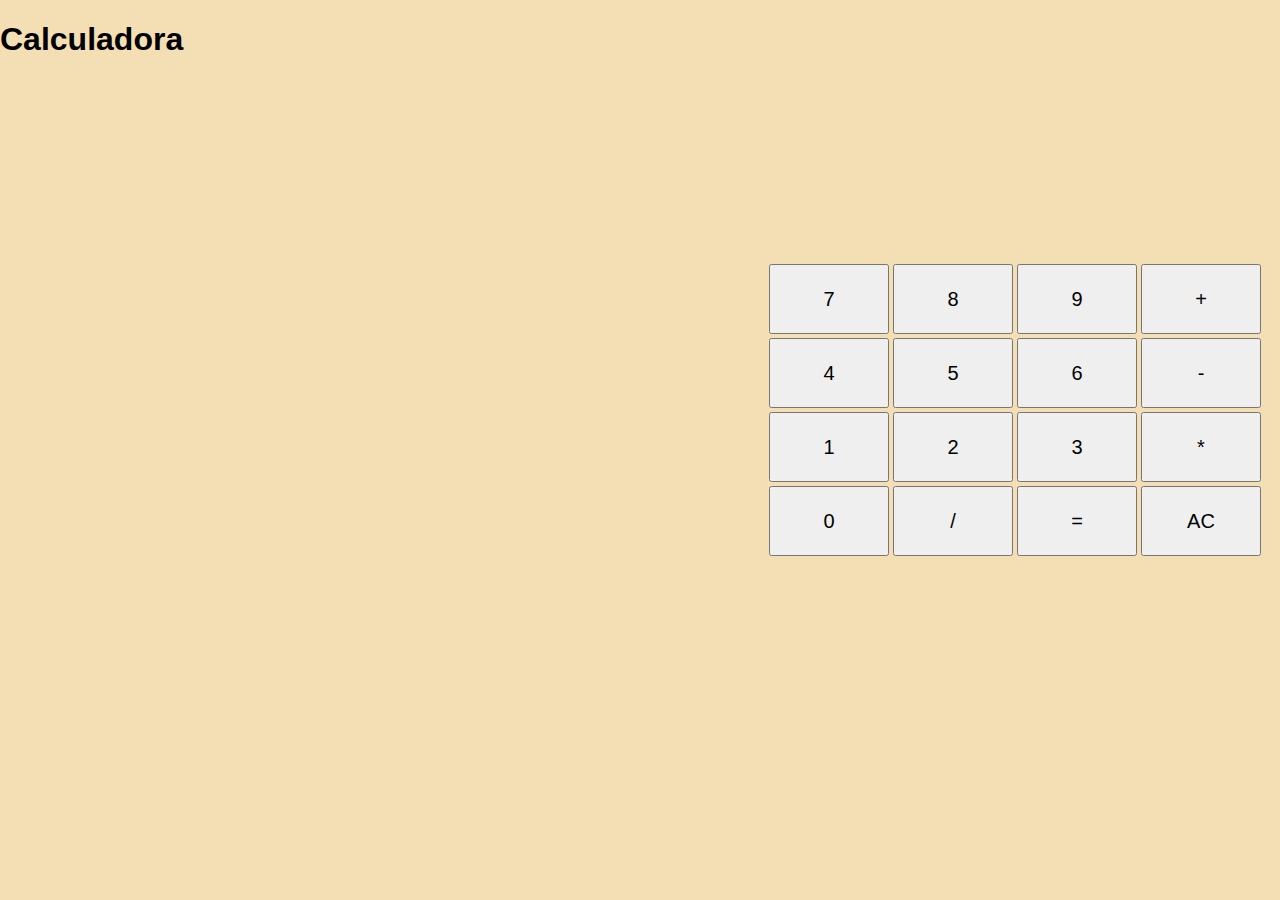
<file: ProyectoPaginaWeb/calculadora.html>
<!DOCTYPE html>
<html lang="en">
<head>
    <meta charset="UTF-8">
    <meta name="viewport" content="width=device-width, initial-scale=1.0">
    <link rel="stylesheet" href="style.css">
    <title>Calculadora</title>
</head>
<body>
    <script src="script.js"></script>
        <h1>Calculadora</h1>
    <table id="calculadora">
        <tr>
            <td><button id="siete">7</button></td>
            <th><button>8</button></th>
            <th><button>9</button></th>
            <th><button id="suma2">+</button></th>
        </tr>
        <tr>
            <td><button>4</button></td>
            <th><button>5</button></th>
            <th><button>6</button></th>
            <th><button>-</button></th>
        </tr>
        <tr>
            <td><button id="uno">1</button></td>
            <th><button>2</button></th>
            <th><button>3</button></th>
            <th><button>*</button></th>
        </tr>
        <tr>
            <td><button>0</button></td>
            <th><button>/</button></th>
            <th><button>=</button></th>
            <th><button>AC</button></th>
        </tr>
    </table>
</body>
</html>
</file>
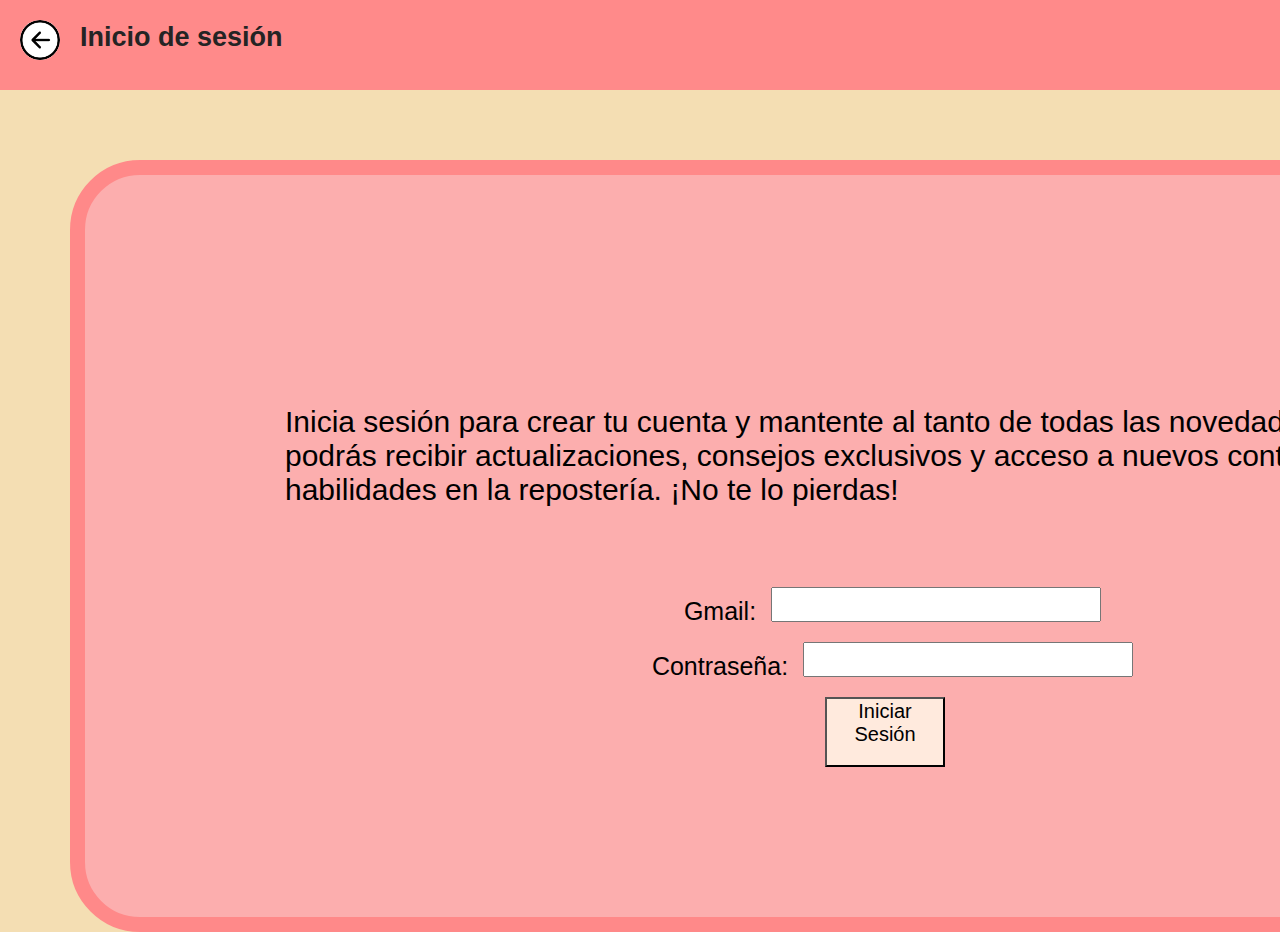
<file: ProyectoPaginaWeb/formulario.html>
<!DOCTYPE html>
<html lang="en">
<head>
    <meta charset="UTF-8">
    <meta name="viewport" content="width=device-width, initial-scale=1.0">
    <title>Formulario</title>
    <link rel="stylesheet" href="style.css">
    <link rel="stylesheet" href="index.html">
</head>
<body>
    <header id="principal">
        <a href="index.html" class="atras"><img src="[data-uri]" alt="atras" id="atras"></a>
        <h2>Inicio de sesión</h2>
        </header>
    <form action="form" id="inicioDeSe">
        <div class="formulario">
            <p class="informacion">Inicia sesión para crear tu cuenta y mantente al tanto de todas las novedades del curso de pastelería. Así podrás recibir actualizaciones, consejos exclusivos y acceso a nuevos contenidos para mejorar tus habilidades en la repostería. ¡No te lo pierdas!</p>
            <ul>
                <li class="listaUno">
                    <label for="gmail" id="gmail">Gmail:</label><br>
                    <input type="email" name="gmail" id="gmail">
                </li>
                <li class="listaUno">
                    <label for="contraseña" id="contraseña">Contraseña:</label><br>
                    <input type="password" name="contraseña" id="contraseña">
                </li>
                <li class="listaUno">
                    <button type="submit" class="enviar">Iniciar Sesión</button>
                </li>
            </ul>
    
        </div>
      
    </form>








</body>
</html>
</file>
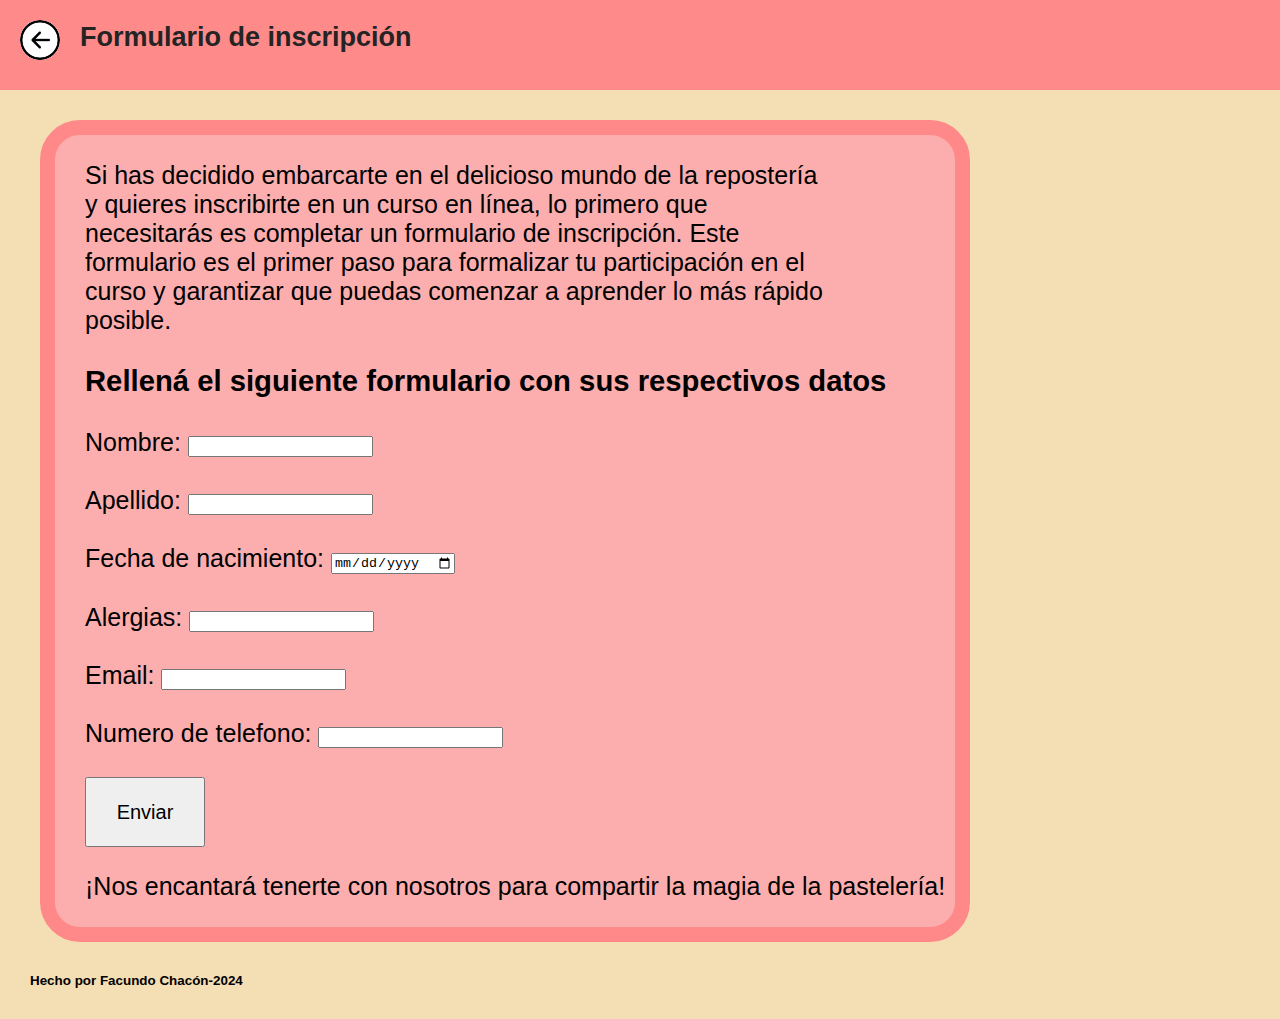
<file: ProyectoPaginaWeb/selecotres.html>
<!DOCTYPE html>
<html lang="en">
<head>
    <meta charset="UTF-8">
    <meta name="viewport" content="width=device-width, initial-scale=1.0">
    <link rel="stylesheet" href="index.html">
    <link rel="stylesheet" href="selecotres.html">
    <link rel="stylesheet" href="semantica.html">
    <link rel="stylesheet" href="style.css">
    <link rel="stylesheet" href="formulario.html">
    <title>Selectores</title>
</head>
<body class="inscripcion">

    <header id="principal">
                <a href="index.html" class="atras"><img src="[data-uri]" alt="atras" id="atras"></a>
        <h2>Formulario de inscripción</h2>
        
    </header>
    <main>
        <section id="inscripcion2">
            <p class="interes">Si has decidido embarcarte en el delicioso mundo de la repostería y quieres inscribirte en un curso en línea, lo primero que necesitarás es completar un formulario de inscripción. Este formulario es el primer paso para formalizar tu participación en el curso y garantizar que puedas comenzar a aprender lo más rápido posible.</p>
            <h3 id="rellena">Rellená el siguiente formulario con sus respectivos datos</h3>
            <div id="formulario">
                <form action="form">
                    <label for="nombre">Nombre:</label>
                    <input type="text" name="nombre" id="nombre"> <br> <br>
        
                    <label for="apellido">Apellido:</label>
                    <input type="text" name="apellido" id="apellido"> <br><br>
        
                    <label for="nacimiento">Fecha de nacimiento:</label>
                    <input type="date" name="nacimiento" id="nacimiento"> <br><br>
        
                    <label for="alergias">Alergias:</label>
                    <input type="text" name="alergias" id="alergias"> <br><br>
        
                    <label for="email">Email:</label>
                    <input type="email" name="email" id="email"> <br><br>
        
                    <label for="telefono">Numero de telefono:</label>
                    <input type="number" name="telefono" id="telefono"> <br><br>
        
                    <button type="submit">Enviar</button> <br>
                </form>
        
        
            </div>
            <div>
                <p class="encanto">¡Nos encantará tenerte con nosotros para compartir la magia de la pastelería!</p>
            </div>
        
    
        </section>
    </main>

    <footer id="pies">
        <h6>Hecho por Facundo Chacón-2024</h6>
    </footer>
</body>
</html>
</file>
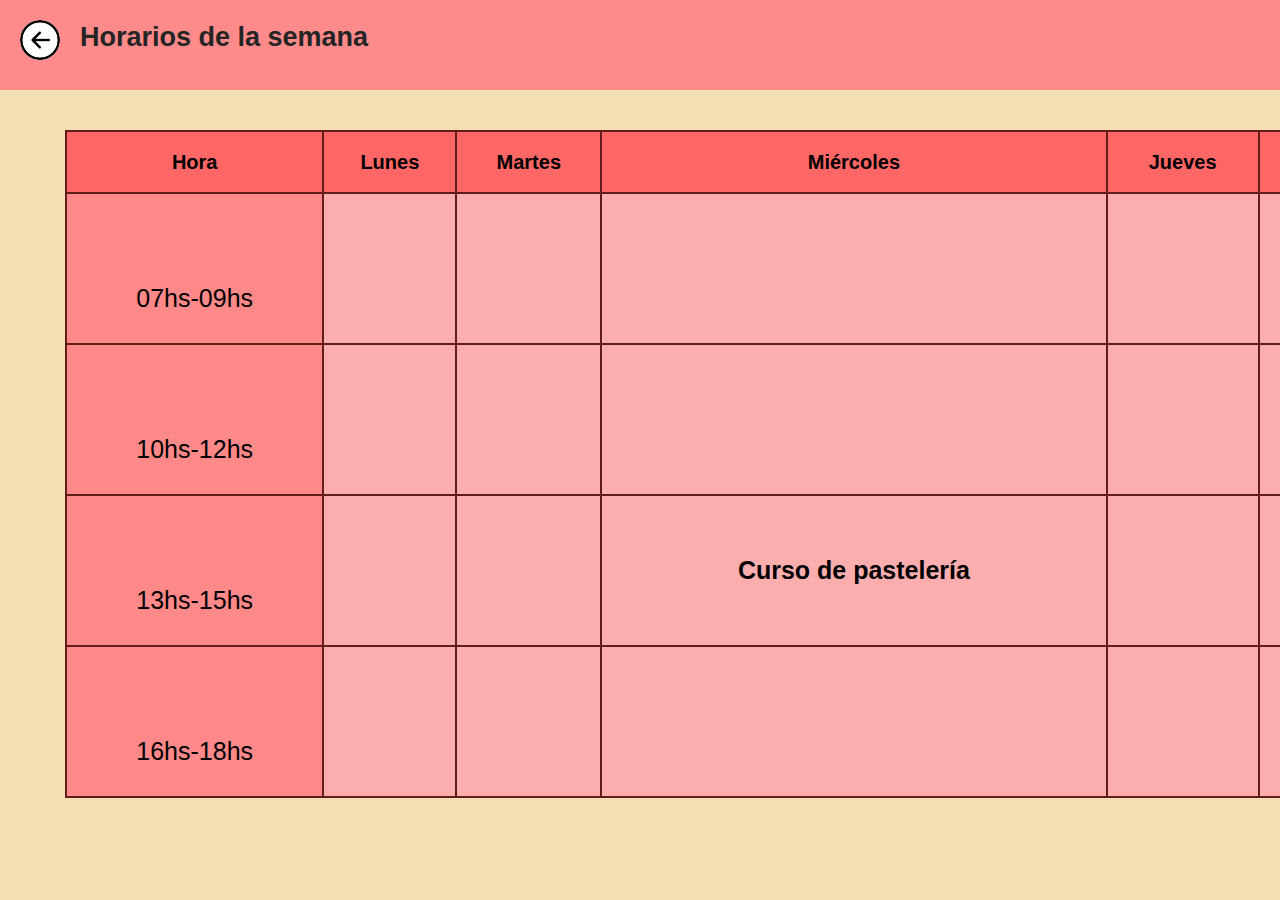
<file: ProyectoPaginaWeb/tabla.html>
<!DOCTYPE html>
<html lang="en">
<head>
    <meta charset="UTF-8">
    <meta name="viewport" content="width=device-width, initial-scale=1.0">
    <title>Horarios</title>
    <link rel="stylesheet" href="index.html">
    <link rel="stylesheet" href="selecotres.html">
    <link rel="stylesheet" href="formulario.html">
    <link rel="stylesheet" href="style.css">
</head>
<body>
    <header id="principal">
        <a href="index.html" class="atras"><img src="[data-uri]" alt="atras" id="atras"></a>
        <h2>Horarios de la semana</h2>
    </header>
    <div id="horarios">
        <table class="tabla">
            <tr class="dias">
                <th class="horas">Hora</th>
                <th class="lunes">Lunes</th>
                <th class="martes">Martes</th>
                <th class="miercoles">Miércoles</th>
                <th class="jueves">Jueves</th>
                <th class="viernes">Viernes</th>
            </tr>
            <tr class="casilla">
                <td class="hora">07hs-09hs</td>
                <th class="CasillaBlanca"></th>
                <th class="CasillaBlanca"></th>
                <th class="CasillaBlanca"></th>
                <th class="CasillaBlanca"></th>
                <th class="CasillaBlanca"></th>
            </tr>
            <tr class="casilla">
                <td class="hora">10hs-12hs</td>
                <th class="CasillaBlanca"></th>
                <th class="CasillaBlanca"></th>
                <th class="CasillaBlanca"></th>
                <th class="CasillaBlanca"></th>
                <th class="CasillaBlanca"> Curso de pastelería</th>
            </tr>
            <tr class="casilla">
                <td class="hora">13hs-15hs</td>
                <TH class="CasillaBlanca"></TH>
                <th class="CasillaBlanca"></th>
                <TH class="CasillaBlanca"> Curso de pastelería</TH>
                <TH class="CasillaBlanca"></TH>
                <th class="CasillaBlanca"></th>
            </tr>
            <tr class="casilla">
                <td class="hora">16hs-18hs</td>
                <th class="CasillaBlanca"></th>
                <th class="CasillaBlanca"></th>
                <th class="CasillaBlanca"></th>
                <th class="CasillaBlanca"></th>
                <th class="CasillaBlanca"></th>
            </tr>

    
    </div>
</body>
</html>
</file>
<file: ProyectoPaginaWeb/style.css>
#principal {
    width: 2030px;

    font-size: 18px;

    display: flex;
    background-color: rgb(255, 138, 138);
    color: rgb(36, 36, 36);
    block-size: 90px;
}
#barrdenav {

    font-size: 20px;
    margin-left: 1070px ;
    display: block; 
    margin-top: 26px;
    float: right;

    
}
#nav {
    margin: 15px;
    text-decoration: none;
    color: rgb(36, 36, 36);


}
#Pprincipal {
    background-color: rgb(255, 239, 209) ;
    height: 200px;


}
#gral {
    margin: auto;
    background-color: rgb(245, 190, 227);
    border: 4px rgb(203, 157, 240) solid;
    border-radius: 20px;
    height: 580px;
    margin-left: 10px;
    width: 2010px;
    margin-top: 25px;
    padding-top: 1px;
}
#encabezado {
    padding: 0px;
    display: flex;
    justify-content: flex-start;
}
.curso {
    margin-left: 15px;
}
.dirigido {
    width: 750px;
    font-size: 18px;
    float: right;
    margin-top: 40px;

}
#objetivos {
    background-color:  rgb(244, 222, 179) ;
    width: 1195px;
    height: 600px;
    margin: 0px;
    margin: auto;
    block-size: auto;
    border: rgb(119, 115, 95) solid;
    border-radius: 5px;
    border-style: groove;
}
#objcurso {
    margin: 10px;
    margin-bottom: 10px;
    padding-bottom: 0px;
}
.margen {
    margin: 10px;
    margin-top: 20px;
    width: 1200px;
}
#cursoInten {
  
    margin: 10px;
    width: 1200px;
}
p {
    font-size: 18px;
}

header {
    font-size: xx-large;
    font-family: 'Lucida Sans', 'Lucida Sans Regular', 'Lucida Grande', 'Lucida Sans Unicode', Geneva, Verdana, sans-serif;
    font-weight: bolder;
}
h2 {
    font-family: 'Gill Sans', 'Gill Sans MT', Calibri, 'Trebuchet MS', sans-serif;  
}
#galletas {
    font-family: 'Gill Sans', 'Gill Sans MT', Calibri, 'Trebuchet MS', sans-serif;
}
.img {
    width: 100px;
    height: 100px;
}
h1 {
    font-family: 'Gill Sans', 'Gill Sans MT', Calibri, 'Trebuchet MS', sans-serif;
    font-size: xx-large;
}
#atras {
    width: 40px;
    margin-top: 20px;
    margin-left: 20px;
    margin-right: 20px;
    border-radius: 60px;
    float: left;
}
body {
    width: 2030px;
    margin: 0px;
    font-family: 'Gill Sans', 'Gill Sans MT', Calibri, 'Trebuchet MS', sans-serif;
    background-color: rgb(244, 222, 179) ;
    margin: auto;
    font-size: 20px;

}
#inscripcion {
    padding: 100px;
    margin-left: 00px;
    background-color: rgb(252, 174, 174);
    display: flexbox;
    justify-content: center;
    flex-direction: column;
}
.interes {
    font-size: 25px;
    box-sizing: 200px;
    max-width: 750px;
    text-align: left;
    margin-left: 30px;
}
.encanto {
    font-size: 25px;
}
#inicioDeSe {
    display: block;
    justify-content: center;
    padding: 0px;
    border-radius: 20px;
}
.informacion {
    font-size: 30px;
    width: 1420px;
}
.formulario {
    border: rgb(255, 137, 137) 15px solid;
    border-radius: 70px;
    margin: auto;
    width: 1460px;
    padding: 200px;
    padding-bottom: 100px;
    margin-top: 70px;
    display: flex;
    justify-content: center;
    flex-direction: column;
    background-color: rgb(252, 174, 174);
    font-size: 30px;
    list-style: none;
}
.listaUno {
    margin: 20px;
    padding-right: 300px;

    display: flex;
    justify-content: center;
}
#gmail {
    height: 20px;
    padding-top: 10px;
    font-size: 25px;
    display: flex;
    justify-content: center;
    margin-left: 15px;
}
#contraseña {
    height: 20px;
    padding-top: 10px;
    font-size: 25px;
    display: flex;
    justify-content: center;
    margin-left: 15px;
}
.enviar {
    background-color: rgb(255, 234, 221);
    font-size: 20px;
    display: flex;
    justify-content: flex-end;
}
#rellena {
    margin: 30px;
}
#formulario {
    margin-left: 30px;
}
.encanto {
    margin-left: 30px;
}
#pies {
    margin: 30px;
}
#horno {
    margin-left: 20px;
}
.informe {
    block-size: 85px;
    width: 818px;
    margin-right: 15px;
    padding-right: 0px;
    display: flexbox;
    background-color: burlywood;

}
.noticias {
    margin-top: 0px;
    padding-top: 20px;
    margin-bottom: 0px;
    margin-left: 20px;
}
.edicion {
    font-style: italic;
    font-variant: normal;
    margin-left: 20px;
    margin-top: 4px;
    padding-bottom: 20px;    
}
.separacionHorizontal {
    border: 1px gray solid;
    display: flex;
    margin-right: 20px;
}
.separacionVertical {
    width: 1px;
    height: 550px;
    border: none;
    background-color: gray;
    margin: 0 20px;
    transform: rotate(90deg);
    transform-origin: center;


}.izq {
    margin: 16px;
    width: 800px;
    border-right: 3px gray solid;
    justify-content: space-between;

}
a {
    color: black;
    text-decoration: none;
}
footer {
    margin-left: 20px;
    margin-bottom: 80px;
}
#diario{
    width: 2030px;
    height: 100px;
    margin:auto;
    padding: 0px;

}
#invitacion {
    font-weight: lighter;
}
#alLado {

    background-color: rgb(255, 102, 102);
    display: flex;
    justify-content: right;
    padding-bottom: 13px;
    float: right;
    width: 1207px;
    border-left: 10px rgb(75, 26, 26) solid;

}


.galeria {
    
    width: 1200px;
    height: 840px;
    margin-left: 20px;
    margin-right: 20px;
    margin-top: 10px;
    display: flex;
    background-color: bisque;
    border: 3px rgb(189, 128, 105) solid;
    border-style: dotted ;
}
#sabores {
    margin-bottom: 5px;
}
#estudiantes {
    margin-top: 5px;
    font-weight: lighter;
    font-style: italic;
}
.chefs {
    width: 600px;
}
#margen {
    margin: 50px;
    

}
.fotosUno {
    width: 300px;
    margin-right: 20px;
    margin-bottom: 20px;

}
.fotosDos {
    width: 300px;
}
.encabezado {
    margin-left: 20px;
}
#cursoInten {
    margin: 20px;
}
#objetivos {
    margin: 20px;
    margin-top: 0px;
    margin-bottom: 0px;
}
#barrdenavHorn {
    
    font-size: 20px;
    margin-left: 1300px ;
    display: block; 
    margin-top: 26px;
    float: right;

}
#inscripcion2 {
    background-color: rgb(252, 174, 174);
    font-size: 25px;
    padding-top: 1px;
    padding-bottom: 1px;
    margin-top: 30px;
    margin-right: 200px;
    margin-left: 40px;
    width: 900px;
    border-radius: 40px;
    border: 15px rgb(255, 137, 137) solid;
}
.tabla {
    background-color: rgb(97, 28, 28);
    width: 1700px;
    height: 600px;
    margin-left: 65px;
    margin-top: 40px;
}
.dias {
    background-color: rgb(255, 102, 102);
    height: 60px;
}
.hora {
    background-color: rgb(255, 137, 137);
    padding-top: 90px;
    padding-bottom: 30px;
}
.casilla {
    background-color: rgb(252, 174, 174);

    font-size: 25px;
}

td {
    display: flex;
    justify-content: center;
    margin-top: 0px;
}
#calculadora {
    display: flex;
    justify-content: center;
    margin-top: 10%;
}
button {
    width: 120px;
    height: 70px;
    font-size: 20px;
}
</file>
